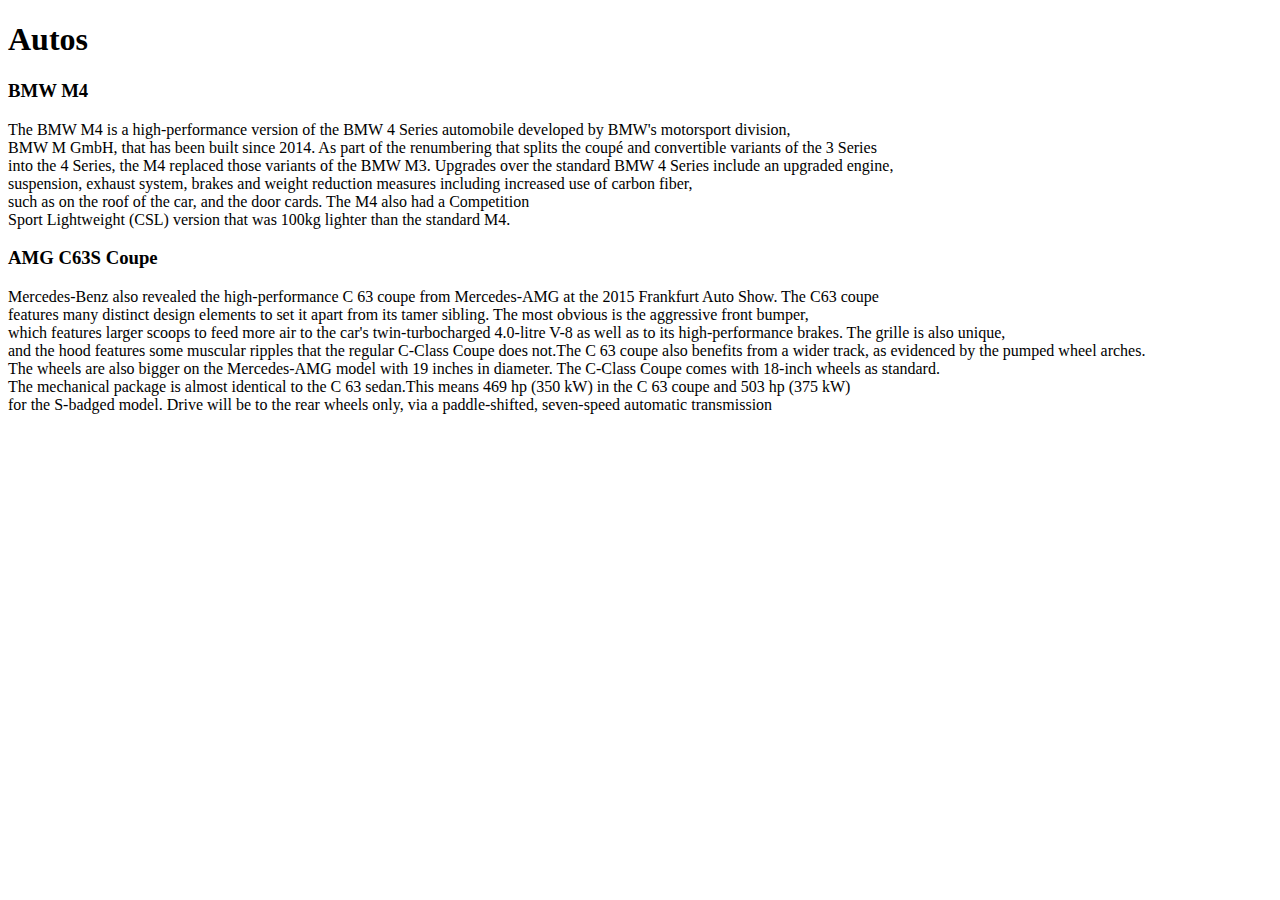
<file: Homework1/index.html>
<!DOCTYPE html>
<html>
    <head>
        <meta charset="UTF-8">
        <title>Saba Matskepladze</title>
    
    </head>

    <body>
        <h1>Autos</h1>

        <h3>BMW M4</h3>
        <p>
            The BMW M4 is a high-performance version of the BMW 4 Series automobile developed by BMW's motorsport division, <br> BMW M GmbH, that has been built since 2014.
            As part of the renumbering that splits the coupé and convertible variants of the 3 Series <br> into the 4 Series, the M4 replaced those variants of the BMW M3. 
            Upgrades over the standard BMW 4 Series include an upgraded engine, <br> suspension, exhaust system, brakes and weight reduction measures including 
            increased use of carbon fiber,<br>  such as on the roof of the car, and the door cards.
            The M4 also had a Competition <br> Sport Lightweight (CSL) version that was 100kg lighter than the standard M4.
        </p>

        <h3>AMG C63S Coupe</h3>
        <p>
            Mercedes-Benz also revealed the high-performance C 63 coupe from Mercedes-AMG at the 2015 Frankfurt Auto Show. The C63 coupe <br> features many distinct design elements to set 
            it apart from its tamer sibling. The most obvious is the aggressive front bumper, <br>which features larger scoops to feed more air to the car's twin-turbocharged 4.0-litre V-8 
            as well as to its high-performance brakes. The grille is also unique, <br>and the hood features some muscular ripples that the regular C-Class Coupe does not.The C 63 coupe also
             benefits from a wider track, as evidenced by the pumped wheel arches. <br> The wheels are also bigger on the Mercedes-AMG model with 19 inches in diameter. The C-Class Coupe comes 
             with 18-inch wheels as standard.<br>The mechanical package is almost identical to the C 63 sedan.This means 469 hp (350 kW) in the C 63 coupe and 503 hp (375 kW) <br> for the S-badged model.
              Drive will be to the rear wheels only, via a paddle-shifted, seven-speed automatic transmission
        </p>

         
    </body>

</html>
</file>
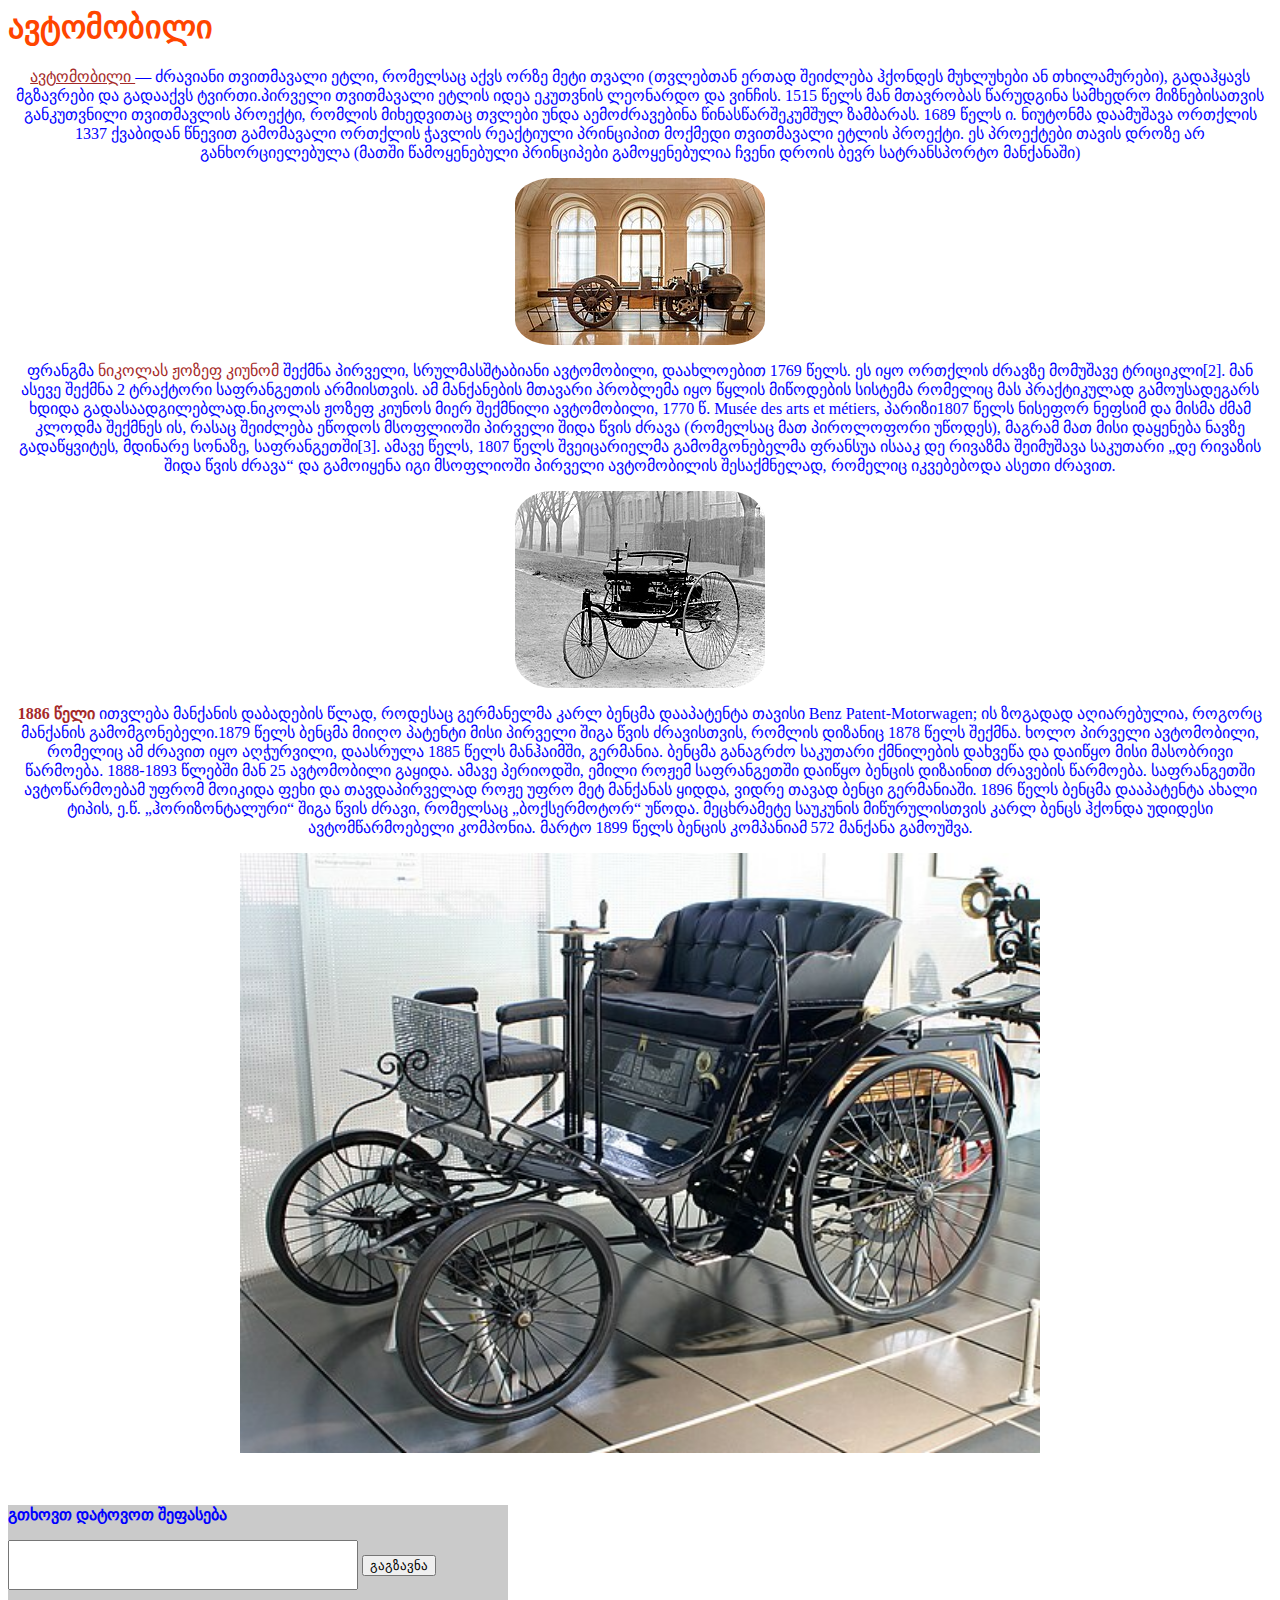
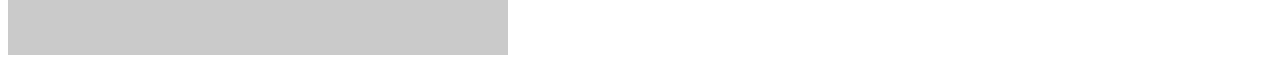
<file: Homework2/index.html>
<html>
    <head>
        <meta charset="UTF-8">
        <link rel="stylesheet" href="./styles/style.css">
        <title>Saba Matskepladze</title>
    </head>

    <body>

        <h1>ავტომობილი</h1>

        <main >
            <p> <a style="color: brown;" href="https://ka.wikipedia.org/wiki/%E1%83%90%E1%83%95%E1%83%A2%E1%83%9D%E1%83%9B%E1%83%9D%E1%83%91%E1%83%98%E1%83%9A%E1%83%98">ავტომობილი </a>— 
                ძრავიანი თვითმავალი ეტლი, რომელსაც აქვს ორზე მეტი თვალი (თვლებთან ერთად შეიძლება ჰქონდეს მუხლუხები ან თხილამურები),
                გადაჰყავს მგზავრები და გადააქვს ტვირთი.პირველი თვითმავალი ეტლის იდეა ეკუთვნის ლეონარდო და ვინჩის. 1515 წელს მან მთავრობას წარუდგინა
                სამხედრო მიზნებისათვის განკუთვნილი თვითმავლის პროექტი, რომლის მიხედვითაც თვლები უნდა აემოძრავებინა წინასწარშეკუმშულ ზამბარას. 1689 წელს 
                ი. ნიუტონმა დაამუშავა ორთქლის 1337 ქვაბიდან წნევით გამომავალი ორთქლის ჭავლის რეაქტიული პრინციპით მოქმედი თვითმავალი ეტლის პროექტი.
                ეს პროექტები თავის დროზე არ განხორციელებულა (მათში წამოყენებული პრინციპები გამოყენებულია ჩვენი დროის ბევრ სატრანსპორტო მანქანაში)
            </p>
            <img class="photo" src="./images/Joseph.jpg">
            <p>
                ფრანგმა <span style="color: brown;" >ნიკოლას ჟოზეფ კიუნომ</span> შექმნა პირველი, სრულმასშტაბიანი ავტომობილი, დაახლოებით 1769 წელს. ეს იყო ორთქლის ძრავზე მომუშავე ტრიციკლი[2].
                მან ასევე შექმნა 2 ტრაქტორი საფრანგეთის არმიისთვის. ამ მანქანების მთავარი პრობლემა იყო წყლის მიწოდების სისტემა რომელიც მას პრაქტიკულად გამოუსადეგარს 
                ხდიდა გადასაადგილებლად.ნიკოლას ჟოზეფ კიუნოს მიერ შექმნილი ავტომობილი, 1770 წ. Musée des arts et métiers, პარიზი1807 წელს ნისეფორ ნეფსიმ და მისმა ძმამ
                კლოდმა შექმნეს ის, რასაც შეიძლება ეწოდოს მსოფლიოში პირველი შიდა წვის ძრავა (რომელსაც მათ პიროლოფორი უწოდეს), მაგრამ მათ მისი დაყენება ნავზე გადაწყვიტეს,
                მდინარე სონაზე, საფრანგეთში[3]. ამავე წელს, 1807 წელს შვეიცარიელმა გამომგონებელმა ფრანსუა ისააკ დე რივაზმა შეიმუშავა საკუთარი „დე რივაზის შიდა წვის ძრავა“ და 
                გამოიყენა იგი მსოფლიოში პირველი ავტომობილის შესაქმნელად, რომელიც იკვებებოდა ასეთი ძრავით.
            </p>
            <img class="photo" src="./images/1885Benz.jpg">
            <p>
                <b style="color: brown;">1886 წელი</b> ითვლება მანქანის დაბადების წლად, როდესაც გერმანელმა კარლ ბენცმა დააპატენტა თავისი Benz Patent-Motorwagen; ის ზოგადად აღიარებულია, როგორც მანქანის
                გამომგონებელი.1879 წელს ბენცმა მიიღო პატენტი მისი პირველი შიგა წვის ძრავისთვის, რომლის დიზანიც 1878 წელს შექმნა. ხოლო პირველი ავტომობილი, რომელიც ამ ძრავით
                იყო აღჭურვილი, დაასრულა 1885 წელს მანჰაიმში, გერმანია. ბენცმა განაგრძო საკუთარი ქმნილების დახვეწა და დაიწყო მისი მასობრივი წარმოება. 1888-1893 წლებში მან 25 
                ავტომობილი გაყიდა. ამავე პერიოდში, ემილი როჟემ საფრანგეთში დაიწყო ბენცის დიზაინით ძრავების წარმოება. საფრანგეთში ავტოწარმოებამ უფრომ მოიკიდა ფეხი და 
                თავდაპირველად როჟე უფრო მეტ მანქანას ყიდდა, ვიდრე თავად ბენცი გერმანიაში. 1896 წელს ბენცმა დააპატენტა ახალი ტიპის, ე.წ. „ჰორიზონტალური“ შიგა წვის ძრავი, 
                რომელსაც „ბოქსერმოტორ“ უწოდა. მეცხრამეტე საუკუნის მიწურულისთვის კარლ ბენცს ჰქონდა უდიდესი ავტომწარმოებელი კომპონია. მარტო 1899 წელს ბენცის კომპანიამ 572 
                მანქანა გამოუშვა.
            </p>

            <img  class="Benz" src="./images/Benz-velo.jpg">
        </main>
        
        <br>
        <br>
        
        <section class="rate">
            <p> <b>გთხოვთ დატოვოთ შეფასება </b></p>
            <input class="text" type="text" name="text"/>
            <input type="button" name="button" value="გაგზავნა" />
        </section> 
    </body>


</html>
</file>
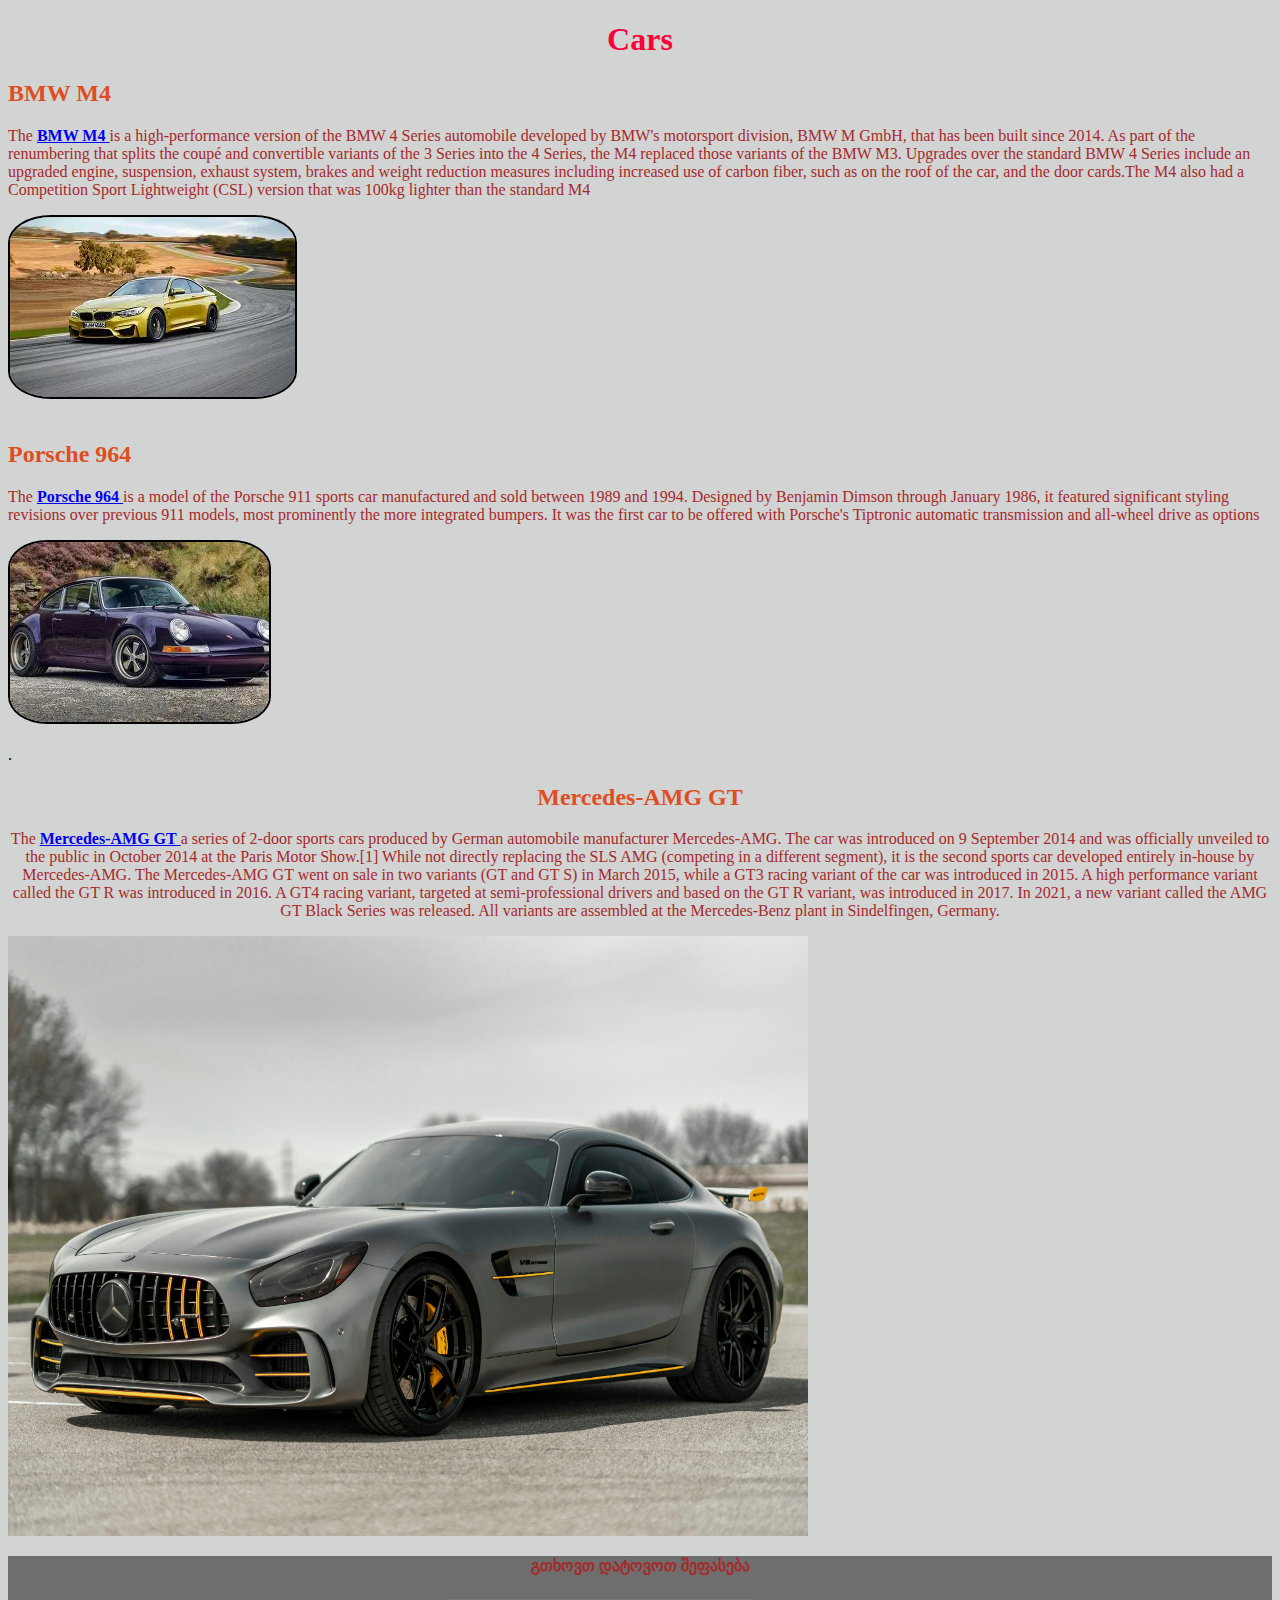
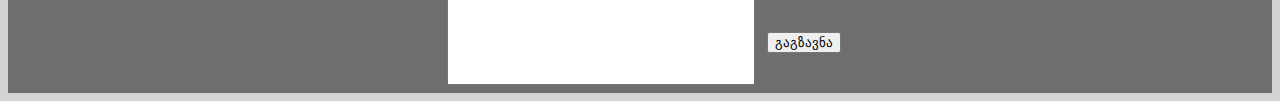
<file: Homework3/index.html>
<!DOCTYPE html>
<html lang="en">
    <head>
        <meta charset="UTF-8">
        <meta name="viewport" content="width=device-width, initial-scale=1.0">
        <title>Cars</title>
        <link rel="stylesheet" href="./styles/style.css">
  
    </head>

    <body>
        <main>
            <h1>Cars</h1>
            <section>
                <h2>BMW M4</h2>
                <p>The <a href="https://shorturl.at/EMDp2"> <b>BMW M4</b> </a> is a high-performance version of the BMW 4 Series automobile developed by BMW's motorsport division, BMW M GmbH, that has been built since 2014.
                As part of the renumbering that splits the coupé and convertible variants of the 3 Series into the 4 Series, the M4 replaced those variants of the BMW M3.
                Upgrades over the standard BMW 4 Series include an upgraded engine, suspension, exhaust system, brakes and weight reduction measures including increased use of carbon
                fiber, such as on the roof of the car, and the door cards.The M4 also had a Competition Sport Lightweight (CSL) version that was 100kg lighter than the standard M4
                </p>
                <img class="car12" src="./images/bmwm4.webp">
            </section>  
            <br>
            <section>
                <h2>Porsche 964</h2>
                <p>The <a href="https://shorturl.at/HrdXr"> <b>Porsche 964</b> </a> is a model of the Porsche 911 sports car manufactured and sold between 1989 and 1994. Designed by Benjamin Dimson through January 1986, 
                it featured significant styling revisions over previous 911 models, most prominently the more integrated bumpers. It was the first car to be offered with Porsche's 
                Tiptronic automatic transmission and all-wheel drive as options
                </p>
                <img class="car12" src="./images/porsche964.webp">
            </section>
            <br>.
            <section class="gt">
                <h2>Mercedes-AMG GT</h2>
                <p> The <a href="https://shorturl.at/45wb0"> <b>Mercedes-AMG GT</b> </a> a series of 2-door sports cars produced by German automobile manufacturer Mercedes-AMG. The car was introduced on 9 September 2014 and 
                was officially unveiled to the public in October 2014 at the Paris Motor Show.[1] While not directly replacing the SLS AMG (competing in a different segment), 
                it is the second sports car developed entirely in-house by Mercedes-AMG. The Mercedes-AMG GT went on sale in two variants (GT and GT S) in March 2015, while a 
                GT3 racing variant of the car was introduced in 2015. A high performance variant called the GT R was introduced in 2016. A GT4 racing variant, targeted at semi-professional 
                drivers and based on the GT R variant, was introduced in 2017. In 2021, a new variant called the AMG GT Black Series was released. All variants are assembled at the 
                Mercedes-Benz plant in Sindelfingen, Germany.
                </p>

            </section>
            <img class="amg" src="./images/amggt.jfif" alt="Mercedes-AMG GT">
    
        </main>
        <footer>
            <section class="rate">
                <p> <b>გთხოვთ დატოვოთ შეფასება </b></p>
                <input class="text" type="text" name="text"/>
                <input type="button" name="button" value="გაგზავნა" />
            </section> 
        </footer>

    </body>


</html>
</file>
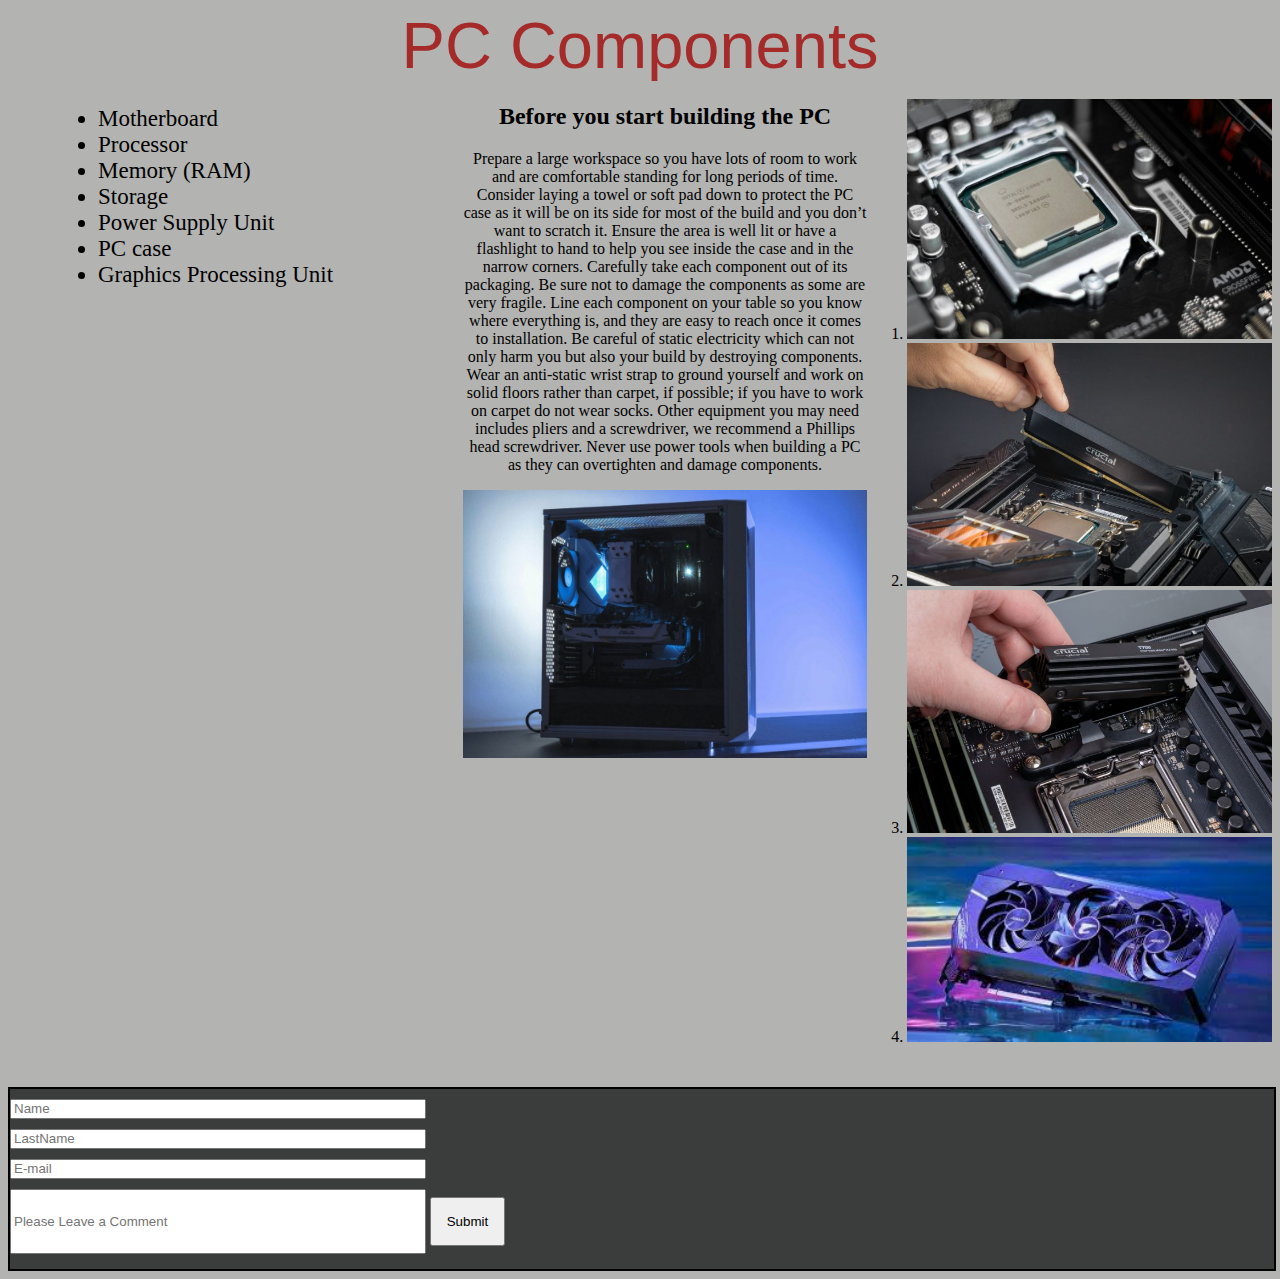
<file: Homework4/index.html>
<html>
    <head>
        <meta charset="UTF-8">
        <link rel="stylesheet" href="./styles/style.css">
        <title>PC</title>
        <link rel="preconnect" href="https://fonts.googleapis.com">
        <link rel="preconnect" href="https://fonts.gstatic.com" crossorigin>
        <link href="https://fonts.googleapis.com/css2?family=Bebas+Neue&display=swap" rel="stylesheet">
    </head>

    <body>
        <header>
           <a class="header" href="index.html"> PC Components </a>
        </header>
        <main>
            <div class="main">
                <div class="div1">
                    <ul>
                        <li><a href="https://shorturl.at/QuCw1">Motherboard</a></li>
                        <li><a href="https://shorturl.at/jhP6e">Processor</a></li>
                        <li><a href="https://shorturl.at/2Da3u">Memory (RAM)</a></li>
                        <li><a href="https://shorturl.at/rEIUL">Storage</a> </li>
                        <li><a href="https://tinyurl.com/5fcpjd28">Power Supply Unit</a></li>
                        <li><a href="#">PC case</a></li>
                        <li><a href="https://tinyurl.com/2j33tdh3">Graphics Processing Unit</a></li>
                        
                    </ul>
                </div>
                <div class="div2">
                    <h2>Before you start building the PC</h2>
                    <p>
                        Prepare a large workspace so you have lots of room to work and are comfortable standing for long periods of time. 
                        Consider laying a towel or soft pad down to protect the PC case as it will be on its side for most of the build and you don’t 
                        want to scratch it. Ensure the area is well lit or have a flashlight to hand to help you see inside the case and in the narrow corners. 
                        Carefully take each component out of its packaging. Be sure not to damage the components as some are very fragile. Line each component on your 
                        table so you know where everything is, and they are easy to reach once it comes to installation. Be careful of static electricity which can not 
                        only harm you but also your build by destroying components. Wear an anti-static wrist strap to ground yourself and work on solid floors rather than
                        carpet, if possible; if you have to work on carpet do not wear socks.  Other equipment you may need includes pliers and a screwdriver, we recommend 
                        a Phillips head screwdriver. Never use power tools when building a PC as they can overtighten and damage components. 
                    </p>
                    <img src="./images/pc.jpg" alt="" width="100%">

                </div>

                <div class="div3">
                    <ol>
                        <li><img src="./images/motherboard.jpg" alt="motherboard" width="100%"></li>
                        <li><img src="./images/ram.jpg" alt="ram" width="100%"></li>
                        <li><img src="./images/storage.jpg" alt="storage" width="100%"></li>
                        <li><img src="./images/gpu.jfif" alt="gpu" width="100%"></li>
                        
                    </ol>
                </div>
            </div>
            <div class="box">
                <div>
                    <input class="size" type="text" placeholder="Name">
                    <input class="size" type="text" placeholder="LastName">
                    <input class="size" type="text" placeholder="E-mail">
                    <input class="comment" type="text" placeholder="Please Leave a Comment" >
                    <input class="submit" type="submit" value="Submit">
                </div>
                <div>
                    <iframe src="https://www.google.com/maps/embed?pb=!1m18!1m12!1m3!1d6330.073035783798!2d44.73628323466925!3d41.724225535624434!2m3!1f0!2f0!3f0!3m2!1i1024!2i768!4f13.1!3m3!1m2!1s0x40447311c5a4fd2d%3A0xb51a5da2ec2d9d2a!2z4YOh4YOY4YOX4YOYIOGDm-GDneGDmuGDmA!5e0!3m2!1ska!2sge!4v1766073385316!5m2!1ska!2sge" 
                        width="300px" height="100%" style="border:0;" allowfullscreen="" loading="lazy" referrerpolicy="no-referrer-when-downgrade"></iframe>
                </div>
            </div>
            
            

        </main>
        
        
    </body>


</html>
</file>
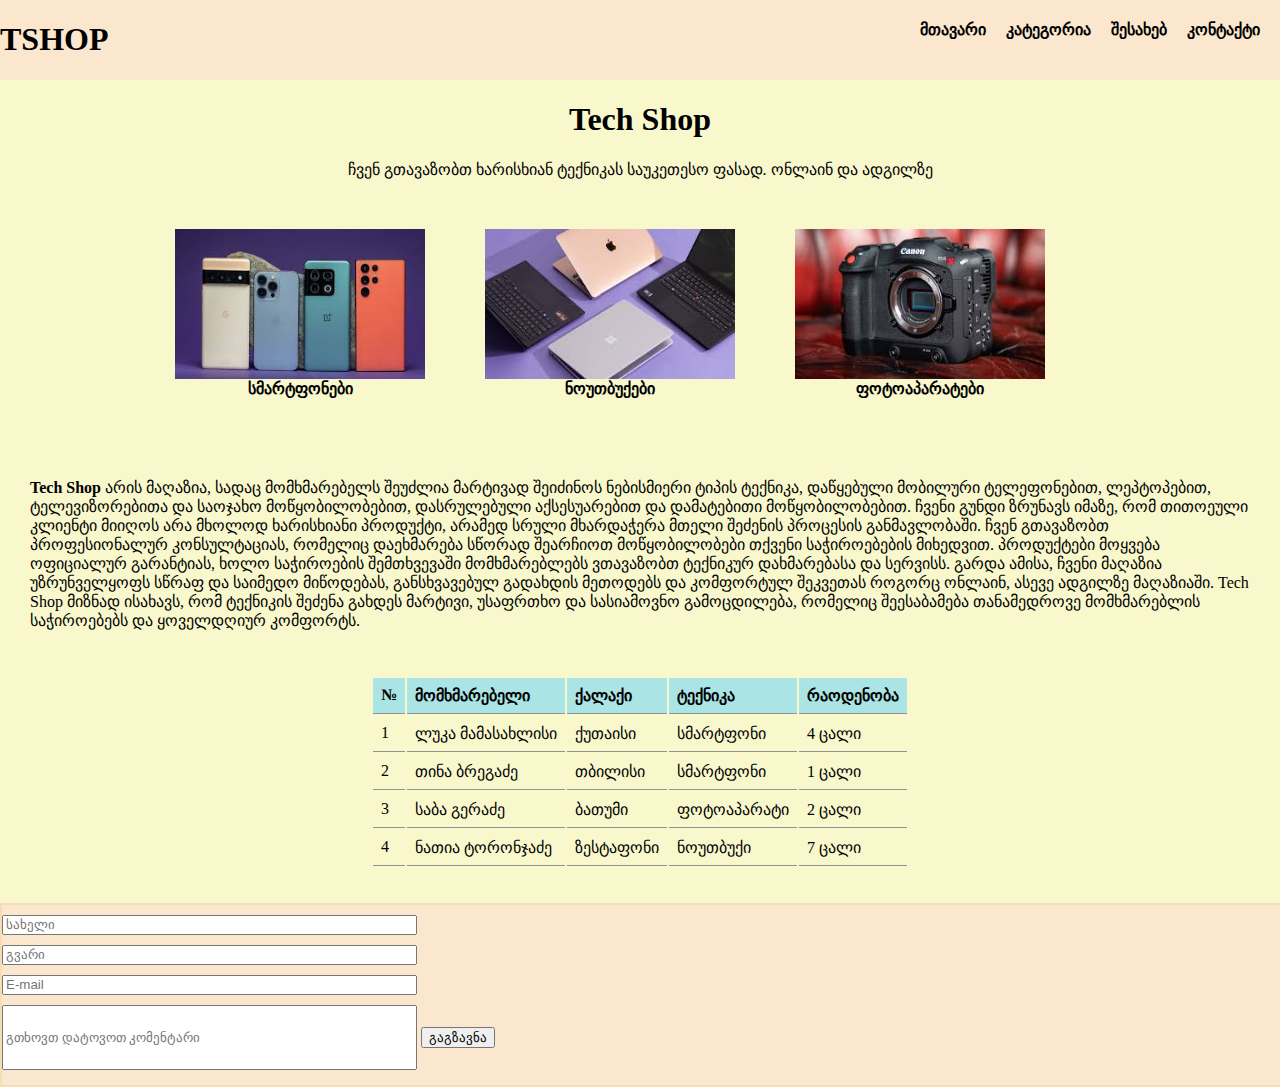
<file: Homework6/index.html>
<html>
    <head>
        <meta charset="UTF-8">
        <link rel="stylesheet" href="./styles/style.css">
        <title>Tech Shop</title>        
    </head>

    <body>
        <header>
            <div>
                <h1>TSHOP</h1>
            </div>
            <nav>
                <ul>
                    <li><a href="./index.html">მთავარი</a></li>
                    <li><a href="#">კატეგორია</a> </li>
                    <li><a href="#">შესახებ</a></li>
                    <li><a href="#">კონტაქტი</a></li>
                </ul>
            </nav>
        </header>

        <main>
            <div class="title">
                <h1>Tech Shop</h1>
                <p>ჩვენ გთავაზობთ ხარისხიან ტექნიკას საუკეთესო ფასად. ონლაინ და ადგილზე</p>
            </div>
            <div class="products">
                <div>
                    <img src="./images/phones.jfif" alt="">
                    <br>
                    <a href="#"><b>სმარტფონები</b></a>
                </div>
                <div>
                    <img src="./images/laptops.jfif" alt="">
                    <br>
                    <a href="#"> <b>ნოუთბუქები</b></a>
                </div>
                <div>
                    <img src="./images/camera.jfif" alt="">
                    <br>
                    <a href="#"><b>ფოტოაპარატები<b></a>
                </div>
            </div>
            <p class="text">
                 <b>Tech Shop</b> არის მაღაზია, სადაც მომხმარებელს შეუძლია მარტივად შეიძინოს ნებისმიერი ტიპის ტექნიკა, დაწყებული მობილური ტელეფონებით, ლეპტოპებით, 
                ტელევიზორებითა და საოჯახო მოწყობილობებით, დასრულებული აქსესუარებით და დამატებითი მოწყობილობებით. ჩვენი გუნდი ზრუნავს იმაზე, რომ თითოეული 
                კლიენტი მიიღოს არა მხოლოდ ხარისხიანი პროდუქტი, არამედ სრული მხარდაჭერა მთელი შეძენის პროცესის განმავლობაში. ჩვენ გთავაზობთ პროფესიონალურ 
                კონსულტაციას, რომელიც დაეხმარება სწორად შეარჩიოთ მოწყობილობები თქვენი საჭიროებების მიხედვით. პროდუქტები მოყვება ოფიციალურ გარანტიას, ხოლო 
                საჭიროების შემთხვევაში მომხმარებლებს ვთავაზობთ ტექნიკურ დახმარებასა და სერვისს. გარდა ამისა, ჩვენი მაღაზია უზრუნველყოფს სწრაფ და საიმედო მიწოდებას, 
                განსხვავებულ გადახდის მეთოდებს და კომფორტულ შეკვეთას როგორც ონლაინ, ასევე ადგილზე მაღაზიაში. Tech Shop მიზნად ისახავს, რომ ტექნიკის შეძენა გახდეს 
                მარტივი, უსაფრთხო და სასიამოვნო გამოცდილება, რომელიც შეესაბამება თანამედროვე მომხმარებლის საჭიროებებს და ყოველდღიურ კომფორტს.
            </p>
            
            <table>
                <tr>
                    <th>№</th>
                    <th>მომხმარებელი</th>
                    <th>ქალაქი</th>
                    <th>ტექნიკა</th>
                    <th>რაოდენობა</th>
                </tr>
                <tr>
                    <td>1</td>
                    <td>ლუკა მამასახლისი</td>
                    <td>ქუთაისი</td>
                    <td>სმარტფონი</td>
                    <td>4 ცალი</td>
                </tr>
                <tr>
                    <td>2</td>
                    <td>თინა ბრეგაძე</td>
                    <td>თბილისი</td>
                    <td>სმარტფონი</td>
                    <td>1 ცალი</td>
                </tr>
                <tr>
                    <td>3</td>
                    <td>საბა გერაძე</td>
                    <td>ბათუმი</td>
                    <td>ფოტოაპარატი</td>
                    <td>2 ცალი</td>
                </tr>
                <tr>
                    <td>4</td>
                    <td>ნათია ტორონჯაძე</td>
                    <td>ზესტაფონი</td>
                    <td>ნოუთბუქი</td>
                    <td>7 ცალი</td>
                </tr>
            </table>
            
        </main>
        <footer>
            <div>
                <input class="size" type="text" placeholder="სახელი">
                <input class="size" type="text" placeholder="გვარი">
                <input class="size" type="text" placeholder="E-mail">
                <input class="comment" type="text" placeholder="გთხოვთ დატოვოთ კომენტარი" >
                <button>გაგზავნა</button>
            </div>
        </footer>
    </body>
</html>
</file>
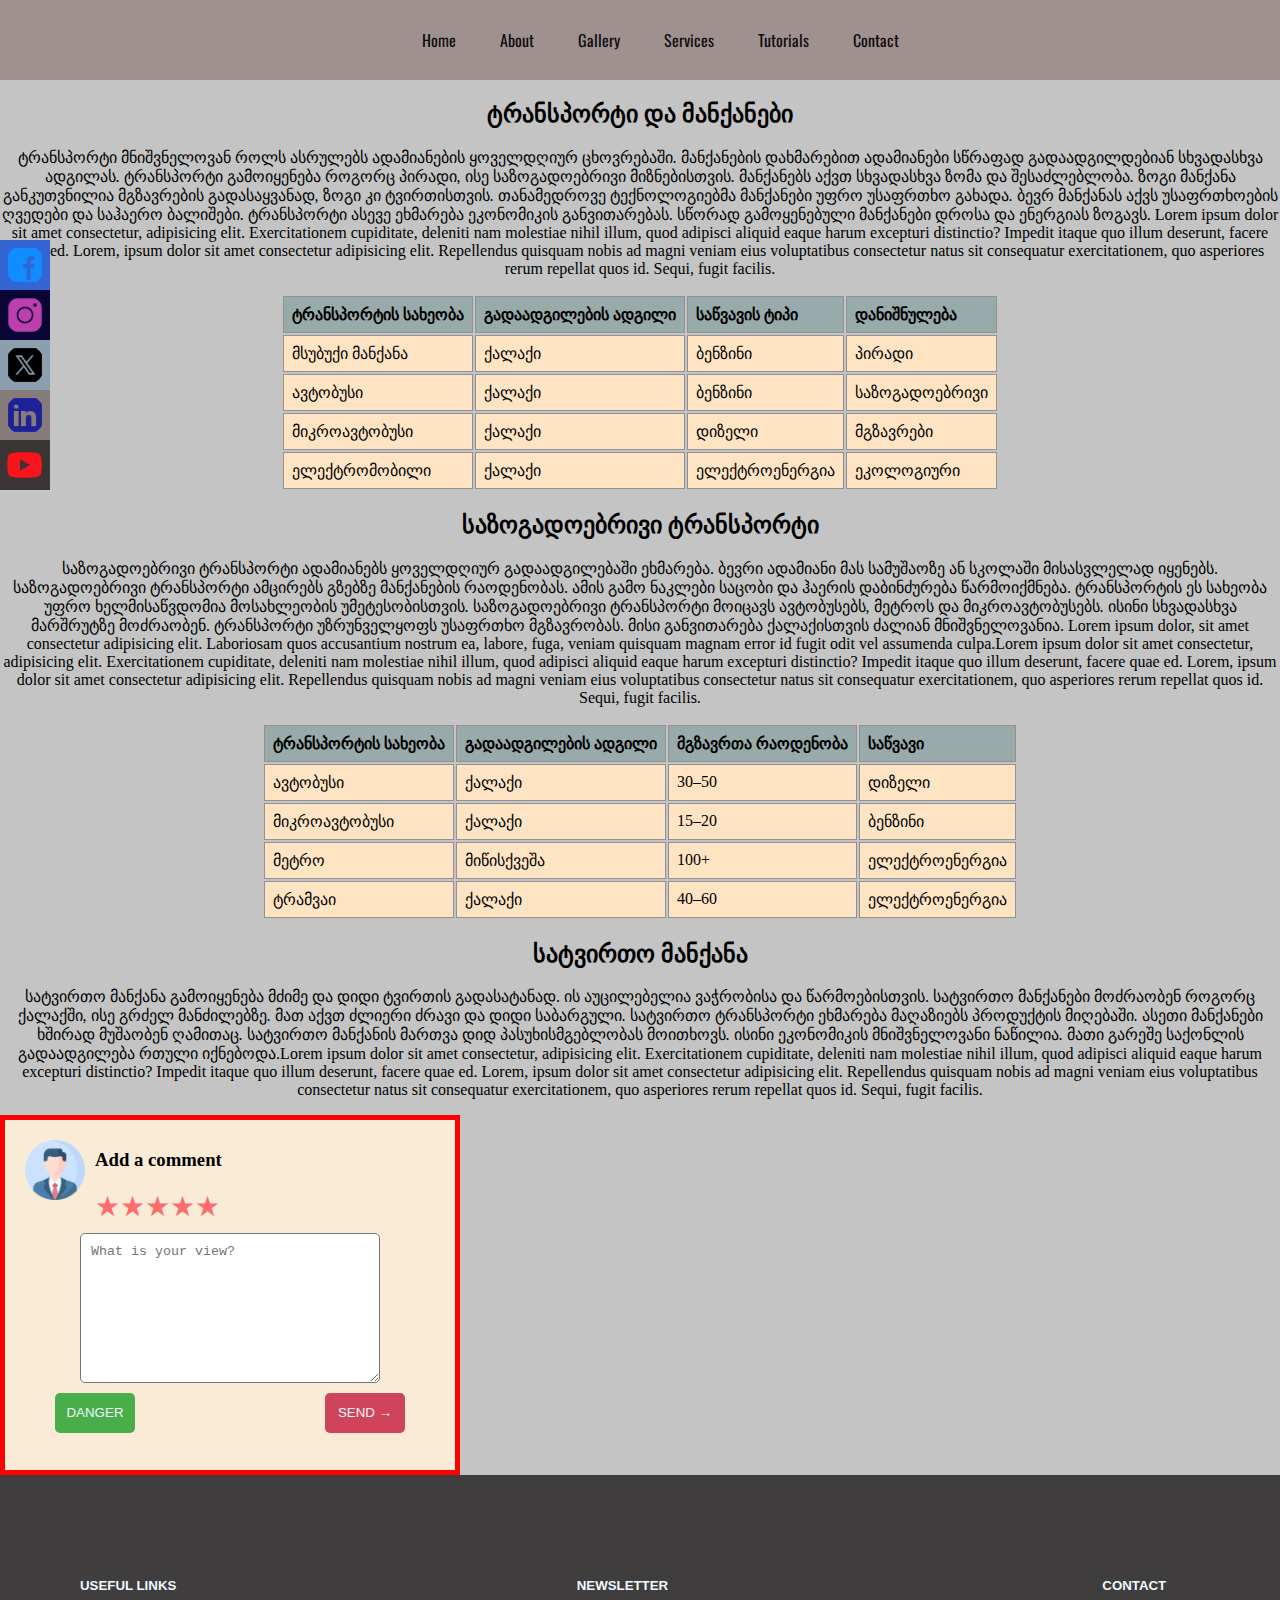
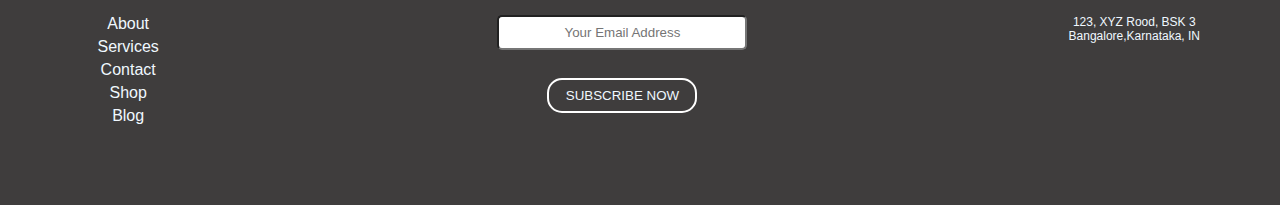
<file: Homework7/index.html>
<html>
    <head>
        <meta charset="UTF-8">
        <link rel="stylesheet" href="./styles/style.css">
        <title>SM</title>
    </head>

    <body>
        <header>
            <nav>
                <ul>
                    <a  href="index.html">Home</a>
                    <a href="#">About</a>
                    <a href="#">Gallery</a>
                    <a href="#">Services</a>
                    <a href="#">Tutorials</a>
                    <a href="#">Contact</a>
                </ul>
            </nav>
        </header>

        <main> 
            <div>
                <h2>ტრანსპორტი და მანქანები</h2>
                <p>
                    ტრანსპორტი მნიშვნელოვან როლს ასრულებს ადამიანების ყოველდღიურ ცხოვრებაში. მანქანების დახმარებით ადამიანები სწრაფად გადაადგილდებიან სხვადასხვა ადგილას. 
                    ტრანსპორტი გამოიყენება როგორც პირადი, ისე საზოგადოებრივი მიზნებისთვის. მანქანებს აქვთ სხვადასხვა ზომა და შესაძლებლობა. ზოგი მანქანა განკუთვნილია მგზავრების 
                    გადასაყვანად, ზოგი კი ტვირთისთვის. თანამედროვე ტექნოლოგიებმა მანქანები უფრო უსაფრთხო გახადა. ბევრ მანქანას აქვს უსაფრთხოების ღვედები და საჰაერო ბალიშები. 
                    ტრანსპორტი ასევე ეხმარება ეკონომიკის განვითარებას. სწორად გამოყენებული მანქანები დროსა და ენერგიას ზოგავს. Lorem ipsum dolor sit amet consectetur, adipisicing elit. 
                    Exercitationem cupiditate, deleniti nam molestiae nihil illum, quod adipisci aliquid eaque harum excepturi distinctio? Impedit itaque quo illum deserunt, 
                    facere quae ed. Lorem, ipsum dolor sit amet consectetur adipisicing elit. Repellendus quisquam nobis ad magni veniam eius voluptatibus consectetur natus 
                    sit consequatur exercitationem, quo asperiores rerum repellat quos id. Sequi, fugit facilis.
                </p>
                <table>
                    <tr>
                        <th>ტრანსპორტის სახეობა</th>
                        <th>გადაადგილების ადგილი</th>
                        <th>საწვავის ტიპი</th>
                        <th>დანიშნულება</th>
                    </tr>
                    <tr>
                        <td>მსუბუქი მანქანა</td>
                        <td>ქალაქი</td>
                        <td>ბენზინი</td>
                        <td>პირადი</td>
                    </tr>
                    <tr>
                        <td>ავტობუსი</td>
                        <td>ქალაქი</td>
                        <td>ბენზინი</td>
                        <td>საზოგადოებრივი</td>
                    </tr>
                    <tr>
                        <td>მიკროავტობუსი</td>
                        <td>ქალაქი</td>
                        <td>დიზელი</td>
                        <td>მგზავრები</td>
                    </tr>
                    <tr>
                        <td>ელექტრომობილი</td>
                        <td>ქალაქი</td>
                        <td>ელექტროენერგია</td>
                        <td>ეკოლოგიური</td>
                    </tr>
                <table></table>
            </div>
            <div>
                <h2>საზოგადოებრივი ტრანსპორტი</h2>
                <p>საზოგადოებრივი ტრანსპორტი ადამიანებს ყოველდღიურ გადაადგილებაში ეხმარება. ბევრი ადამიანი მას სამუშაოზე ან სკოლაში მისასვლელად იყენებს. 
                    საზოგადოებრივი ტრანსპორტი ამცირებს გზებზე მანქანების რაოდენობას. ამის გამო ნაკლები საცობი და ჰაერის დაბინძურება წარმოიქმნება. ტრანსპორტის 
                    ეს სახეობა უფრო ხელმისაწვდომია მოსახლეობის უმეტესობისთვის. საზოგადოებრივი ტრანსპორტი მოიცავს ავტობუსებს, მეტროს და მიკროავტობუსებს. 
                    ისინი სხვადასხვა მარშრუტზე მოძრაობენ. ტრანსპორტი უზრუნველყოფს უსაფრთხო მგზავრობას. მისი განვითარება ქალაქისთვის ძალიან მნიშვნელოვანია. 
                    Lorem ipsum dolor, sit amet consectetur adipisicing elit. Laboriosam quos accusantium nostrum ea, labore, fuga, veniam quisquam magnam error id 
                    fugit odit vel assumenda culpa.Lorem ipsum dolor sit amet consectetur, adipisicing elit. 
                    Exercitationem cupiditate, deleniti nam molestiae nihil illum, quod adipisci aliquid eaque harum excepturi distinctio? Impedit itaque quo illum deserunt, 
                    facere quae ed. Lorem, ipsum dolor sit amet consectetur adipisicing elit. Repellendus quisquam nobis ad magni veniam eius voluptatibus consectetur natus 
                    sit consequatur exercitationem, quo asperiores rerum repellat quos id. Sequi, fugit facilis. 
                </p>
                <table>
                    <tr>
                        <th>ტრანსპორტის სახეობა</th>
                        <th>გადაადგილების ადგილი</th>
                        <th>მგზავრთა რაოდენობა</th>
                        <th>საწვავი</th>
                    </tr>
                    <tr>
                        <td>ავტობუსი</td>
                        <td>ქალაქი</td>
                        <td>30–50</td>
                        <td>დიზელი</td>
                    </tr>
                    <tr>
                        <td>მიკროავტობუსი</td>
                        <td>ქალაქი</td>
                        <td>15–20</td>
                        <td>ბენზინი</td>
                    </tr>
                    <tr>
                        <td>მეტრო</td>
                        <td>მიწისქვეშა</td>
                        <td>100+</td>
                        <td>ელექტროენერგია</td>
                    </tr>
                    <tr>
                        <td>ტრამვაი</td>
                        <td>ქალაქი</td>
                        <td>40–60</td>
                        <td>ელექტროენერგია</td>
                    </tr>
                </table>
            </div>
            <div>
                <h2>სატვირთო მანქანა</h2>
                <p>სატვირთო მანქანა გამოიყენება მძიმე და დიდი ტვირთის გადასატანად. ის აუცილებელია ვაჭრობისა და წარმოებისთვის. სატვირთო მანქანები მოძრაობენ როგორც ქალაქში, 
                    ისე გრძელ მანძილებზე. მათ აქვთ ძლიერი ძრავი და დიდი საბარგული. სატვირთო ტრანსპორტი ეხმარება მაღაზიებს პროდუქტის მიღებაში. ასეთი მანქანები ხშირად 
                    მუშაობენ ღამითაც. სატვირთო მანქანის მართვა დიდ პასუხისმგებლობას მოითხოვს. ისინი ეკონომიკის მნიშვნელოვანი ნაწილია. მათი გარეშე საქონლის გადაადგილება 
                    რთული იქნებოდა.Lorem ipsum dolor sit amet consectetur, adipisicing elit. 
                    Exercitationem cupiditate, deleniti nam molestiae nihil illum, quod adipisci aliquid eaque harum excepturi distinctio? Impedit itaque quo illum deserunt, 
                    facere quae ed. Lorem, ipsum dolor sit amet consectetur adipisicing elit. Repellendus quisquam nobis ad magni veniam eius voluptatibus consectetur natus 
                    sit consequatur exercitationem, quo asperiores rerum repellat quos id. Sequi, fugit facilis.
                </p>
            </div>

            <div class="sidenav">
                <a href="#" id="facebook">Facebook
                    <img src="./images/facebook.png" alt="">
                </a>
                <a href="#" id="instagram">Instagram
                    <img src="./images/instagram.png" alt="">
                </a>
                <a href="#" id="twitter" >Twitter
                    <img src="./images/twitter.png" alt="">
                </a>
                <a href="#" id="linkedin">Linkedin
                    <img src="./images/linkedin.png" alt="">
                </a>
                <a href="#"  id="youtube">Youtube
                    <img src="./images/youtube.png" alt="">
                </a>
            </div>
            <div class="container">
                <div class="user">
                    <div class="user">
                        <img  width="60px"; height="60px"; src="./images/profile.png" alt="">
                    </div>
                    <div>
                        <h3>Add a comment</h3>
                        <div class="rating" id="rating">
                            <span data-value="1">★</span>
                            <span data-value="2">★</span>
                            <span data-value="3">★</span>
                            <span data-value="4">★</span>
                            <span data-value="5">★</span>
                        </div>
                    </div>
                </div>
                <div>
                    <textarea class="textarea" placeholder="What is your view?"></textarea>
                </div>

                <div class="btn-size">
                    <button class="button btn1">DANGER</button>
                    <button class="button btn2">SEND → </button>
                </div>

            </div>

        </main>

        <footer>
            <div class="links">
                <h5>USEFUL LINKS</h5>
                <a href="#"> About</a>
                <a href="#"> Services</a>
                <a href="#"> Contact</a>
                <a href="#"> Shop</a>
                <a href="#"> Blog</a>
            </div>
            <div class="news">
                <h5>NEWSLETTER</h5>
                <input class="comment" type="text" placeholder="Your Email Address" >
                <br>
                <button class="subscribe">SUBSCRIBE NOW</button>
            </div>
            <div class="contact">
                <h5>CONTACT</h5>
                <a href="">123, XYZ Rood, BSK 3 <br>Bangalore,Karnataka, IN  </a>
            </div>
        </footer>


    </body>
</html>
</file>
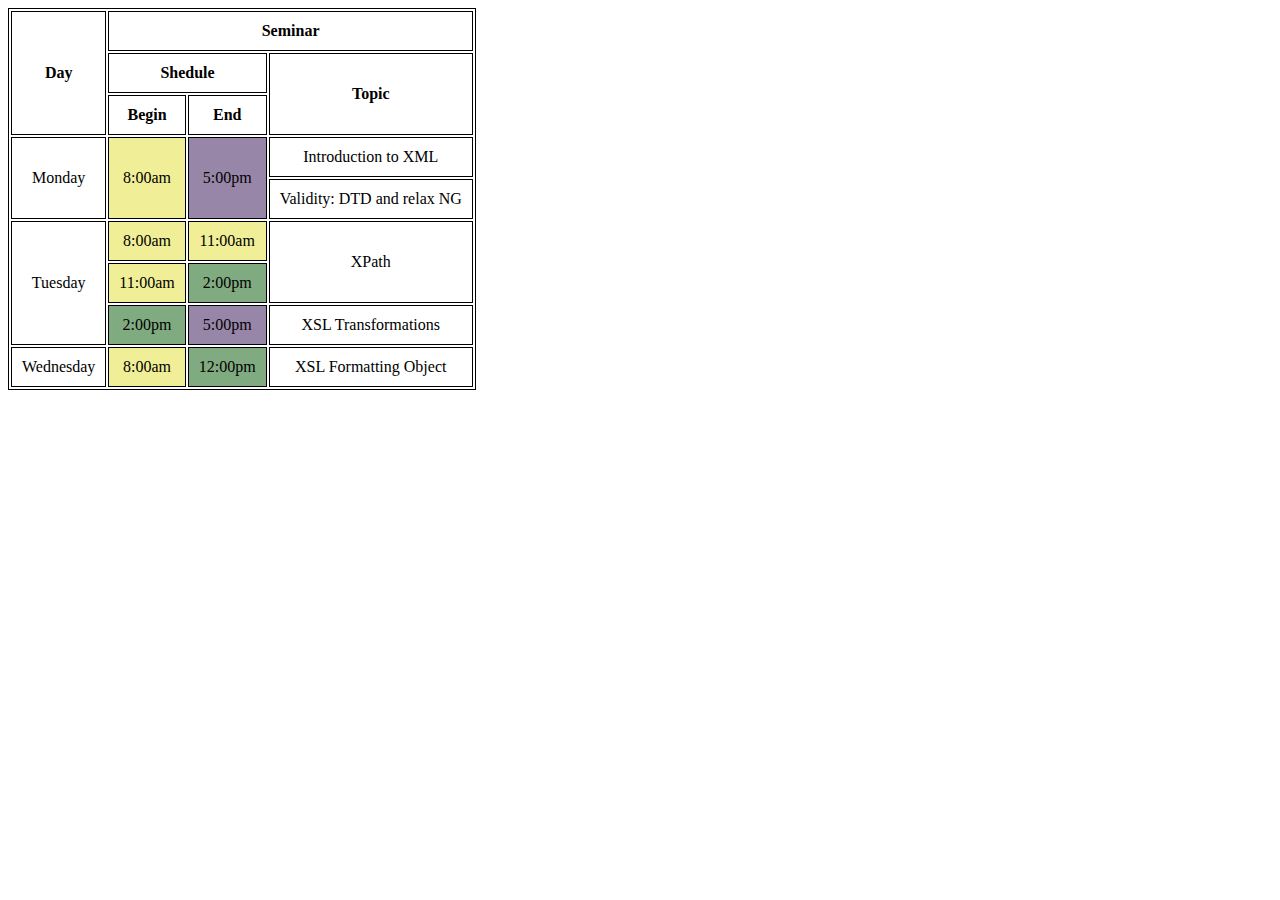
<file: Homework3/seminar.html>
<html>
    <head>
        <style>
            table {
                border: 1px black solid;
                text-align: center;
            }
            th, td {
                border: 1px solid black;
                padding: 10px;
            }
            #yellow {
                background-color: rgb(240, 238, 150);
            }
            #purple{
                background-color: rgb(152, 134, 168);
            }
            #green{
                background-color: rgb(128, 170, 128);
            }
        </style>

    </head>

    <body>
        <table>
            <tr>
                <th rowspan="3">Day</th>
                <th colspan="3">Seminar</th>
            </tr>
            <tr>
                
                
                <th colspan="2">Shedule</th>
                <th rowspan="2">Topic</th>
            </tr>
            <tr>
                
                <th>Begin</th>
                <th>End</th>
                
            </tr>
            <tr>
                <td rowspan="2">Monday</td>
                <td id="yellow" rowspan="2">8:00am</td>
                <td id="purple" rowspan="2">5:00pm</td>
                <td>Introduction to XML</td>

            </tr>
            <tr>
                
                <td>Validity: DTD and relax NG</td>
            </tr>
            <tr>
                <td rowspan="3">Tuesday</td>
                <td id="yellow">8:00am</td>
                <td id="yellow">11:00am</td>
                <td rowspan="2">XPath</td>
            </tr>
            <tr>
                
                <td id="yellow">11:00am</td>
                <td id="green">2:00pm</td>
                
            </tr>
            <tr>
                
                <td id="green">2:00pm</td>
                <td id="purple">5:00pm</td>
                <td rowspan="">XSL Transformations</td>
            </tr>
            
            <tr>
                <td>Wednesday</td>
                <td id="yellow">8:00am</td>
                <td id="green">12:00pm</td>
                <td>XSL Formatting Object</td>
            </tr>







        </table>    
    
    </body>
</html>
</file>
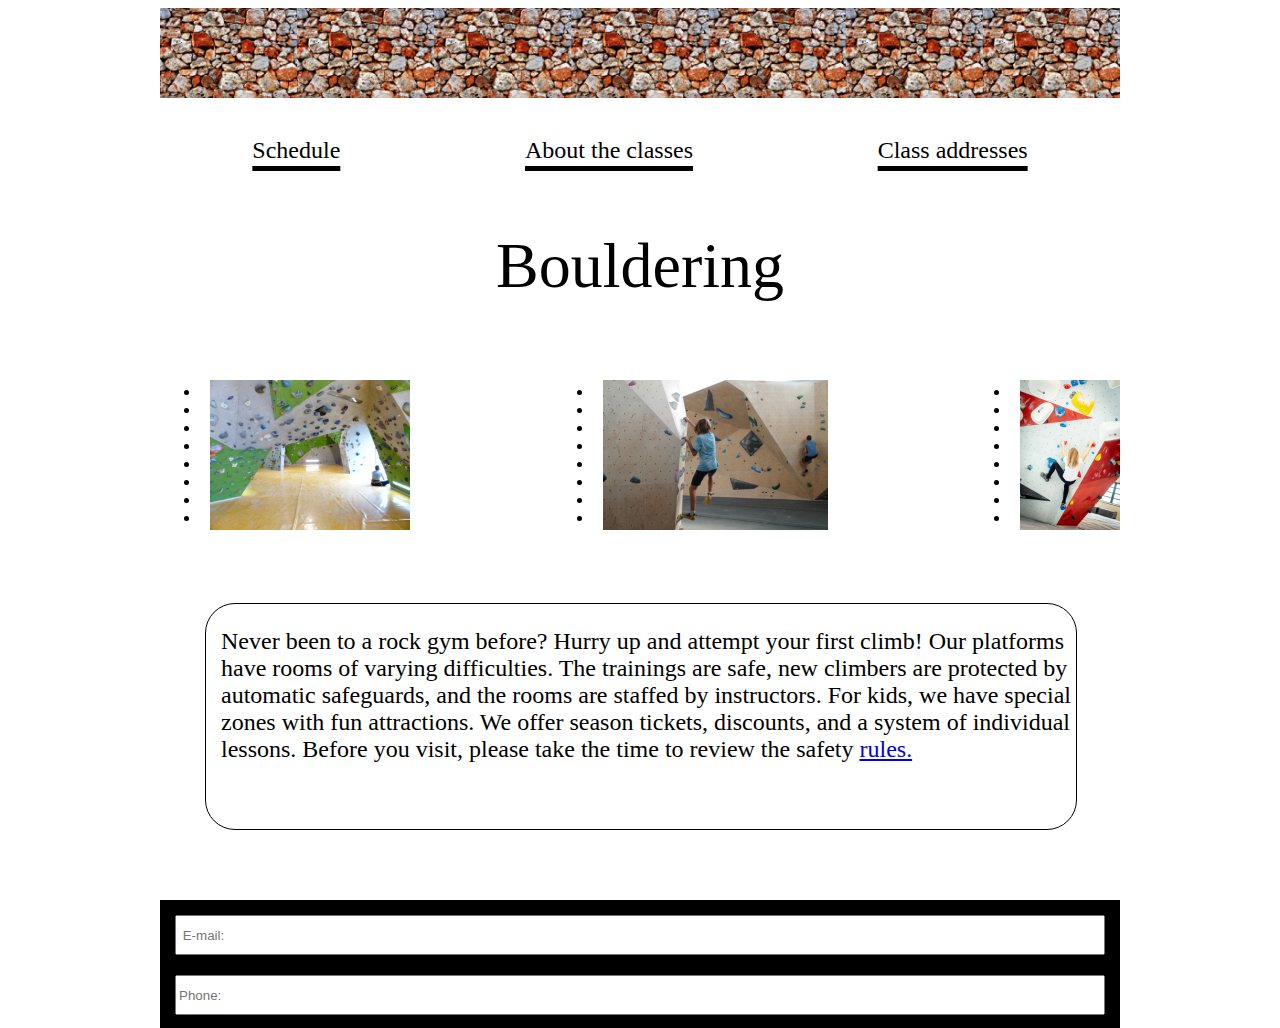
<file: Homework4/figma.html>
<html>
    <head>
        <link rel="stylesheet" href="./styles/figma.css">
    </head>
    <body>
       <div class="figmaSize">
            <header>
                <img src="./images/header.png" alt="">

                <nav>
                    <a  href="#">Schedule</a>
                    <a  href="#">About the classes</a>
                    <a  href="#">Class addresses</a>
                </nav>
            </header>

            <main>
                <p class="Bouldering">Bouldering</p>
                
                <section class="section1">
                    <div class="div1">
                        <ul class="">
                            <li></li>
                            <li></li>
                            <li></li>
                            <li></li>
                            <li></li>
                            <li></li>
                            <li></li>
                            <li></li>
                        </ul>
                        <img class="img1" src="./images/image1.png" alt="">
                    </div>
                    <div class="div1" >
                        <ul class=""> 
                            <li></li>
                            <li></li>
                            <li></li>
                            <li></li>
                            <li></li>
                            <li></li>
                            <li></li>
                            <li></li>
                        </ul>
                        <img class="img2" src="./images/image2.png" alt="">
                    </div>
                    <div class="div1">
                        <ul class="">
                            <li></li>
                            <li></li>
                            <li></li>
                            <li></li>
                            <li></li>
                            <li></li>
                            <li></li>
                            <li></li>
                        </ul>
                        <img class="img3" src="./images/image3.png" alt="">
                    </div>
                </section>

                
                <div class="box">
                    <p class="inthebox">
                        Never been to a rock gym before? Hurry up and attempt your first climb! Our platforms have rooms of varying difficulties. The trainings are safe, 
                        new climbers are protected by automatic safeguards, and the rooms are staffed by instructors. For kids, we have special zones with fun attractions. 
                        We offer season tickets, discounts, and a system of individual lessons. Before you visit, please take the time to review the safety <a href="#"> rules. </a>
                    </p>
                </div>
            </main>

            <footer>
                <div class="footerbox">
                    <label for="">
                        <input class="email" type="text" placeholder=" E-mail:">
                        <input class="phone" type="number" placeholder="Phone:">
                    </label> 
                </div>
            </footer>
        </div>



    </body>
</html>
</file>
<file: Homework2/styles/style.css>
main {
    text-align: center;
}

.photo {
    border-radius: 15%;

}
.Benz {
    width: 800px; ;
    height: 600px ;
     
}

h1 {
    color: #ff4500 ;
}
p{
    color: blue;

}
.text{
    width: 350px;
    height: 50px;
}

.rate {
    width: 500px;
    height: 150px;
    background-color: rgb(202, 202, 202);

}
</file>
<file: Homework3/styles/style.css>
h1{
    color: #ff0037;
    text-align: center;
}
h2{
     color: #dd4e22;
}
p{
    color: brown;
}

body {
    background-color: rgb(210, 211, 211);
}
.gt {
    text-align: center;
}
.car12 {
    border: 2px solid black;
    border-radius: 15%;
}
.amg{
    width: 800px;
    height: 600px;
}

.text {
    height: 80px;
    width: 300px;
    margin: 8px;
}
.rate {
    background-color: rgb(110, 110, 110);
    text-align: center;
}
</file>
<file: Homework4/styles/style.css>
body {
    background-color: rgb(179, 179, 177);
}


header {
    display: flex;
    justify-content: center;
}
.header {
    font-size: 65px;
    font-family: "bebas-neue-regular", sans-serif;
    text-decoration: none;
    color: brown;
    font-weight: 500;
}
.main {
    display: flex;
    justify-content: center;
}
.main div {
    width: 33%;
    height: 100%;
}
.div1 {
    font-size: 23px;
    margin-left: 50px;
}
.div1 a {
    text-decoration: none;
    color: rgb(0, 0, 0);
}
.div2 {
    text-align: center;
}
.box {
    background-color: rgb(59, 61, 61);
    margin-top: 25px;
    border: 2px solid black;
    height: 180px;
    width: 100%;
    display: flex;
    
}
.size{
    width: 50%;
    height: 20px;
    margin-top: 10px;
}
.comment {
    margin-top: 10px;
    width: 50%;
    height: 65px;
}
.submit {
    padding: 15px;
}
</file>
<file: Homework6/styles/style.css>
header {
    background-color: rgb(250, 231, 205);
    display: flex;
    justify-content:space-between;

}
body {
    margin: 0;
    background-color: rgb(248, 248, 204);
}
body a { 
    text-decoration: none;
    color: black;
}
nav ul {
    display: flex;
    list-style: none;
    margin: 20px;
    gap: 20px;
}
nav ul li a {
    text-decoration: none;
    color: black;
    font-weight: 800;
}
nav li:hover {
    transform: scale(1.1);
}

.title {
    text-align: center;
}

.products {
    display: flex;
    justify-content: center;
    gap: 60px;
    margin-top: 50px;
    text-align: center;
}
.products img {
    width: 250px;
    height: 150px;
}

/* .products img:hover{
    transform: scale(1.2);
} */

.products div:hover {
    transform: scale(1.2);
}
 .text {
    margin-top: 50px;
    font-weight: 500;
    padding: 30px;
 }
 table {
    display: flex;
    justify-content: center;
 }
th, td {
  padding: 8px;
  text-align: left;
  border-bottom: 1px solid #929292;
}
th{
    background-color: rgb(170, 228, 228);
}
tr:hover {
    color: rgb(224, 132, 109);
}

footer {
    background-color: rgb(250, 231, 205);
    margin-top: 35px;
    border: 2px solid wheat;
    height: 180px;
    width: 100%;
    display: flex;
}
.size{
    width: 50%;
    height: 20px;
    margin-top: 10px;
}
.comment {
    margin-top: 10px;
    width: 50%;
    height: 65px;
}
input:focus {
    background-color: rgb(252, 252, 134);
}
</file>
<file: Homework7/styles/style.css>
@import url('https://fonts.googleapis.com/css2?family=Bebas+Neue&family=Oswald:wght@200..700&display=swap');

header {
    background-color: rgb(160, 145, 145);
    display: flex;
    justify-content: center;
}

nav a {
    font-family:"Oswald", sans-serif;
    text-decoration: none;
    color: rgb(14, 13, 13);
    padding: 12px ;
    transition: 0.3s;

}
nav ul {
    display: flex;
    list-style: none;
    gap: 20px;
}
 nav a:hover{
    transform: scale(1.1);
    background: #3f3d3d;
    color: rgb(255, 255, 255);
 }
 body{ 
    background-color: rgb(196, 196, 196);
    margin: 0;
 }
  table {
    display: flex;
    justify-content: center;
 }
th, td {
  padding: 8px;
  text-align: left;
  border: 1px solid #929292;
}
th{
    background-color: rgb(152, 170, 170);
}
td{
    background-color: bisque;
}
td:hover {
    transform: scale(1.1);
    color: rgb(253, 127, 127);
    background-color: beige;
}
main{
    text-align: center;
}
.Sidenav {
  position: fixed;
  left: 0;
  top: 220px;
  transform: translate(-50%, -50%);
}

.Sidenav a {
  position: absolute;
  font-size: 17px;
  text-align: left;
  padding: 15px 25px;
  color: aliceblue;
  width: 100px;
  text-decoration: none;
  display: flex;
  transition: 0.3s;
  left: -100px;

}
.sidenav a img{
    position: absolute;
    width: 40px;
    height: 40px;
    top: 50%;
    right: -10%;
    transform: translate(-50%, -50%);
    border-radius: 50%;
    
}
.Sidenav a:hover {
    left: 0;
}
#facebook {
    top: 20px ;
    background-color: rgb(51, 102, 211);
}
#instagram {
  top: 70px;
  background-color: #090636;
}

#twitter {
  top: 120px;
  background-color: #8b9faf;
}

#linkedin {
  top: 170px;
  background-color: #887c7b;
}

#youtube {
  top: 220px;
  background-color: #3a3434
}
.container{
    
    border: 5px solid red;
    width: 450px;
    height: 350px;
    background-color: antiquewhite;
}
.user {
    text-align: left;
    display: flex;
    padding: 10px;
}

.rating {
  display: inline-flex;
  font-size: 28px;
}

.rating span {
  color: #fd6d6d;
  cursor: pointer;
}
.rating span:hover {
    color: gold;
}

.textarea {
    height: 150px;
    width: 300px;
    padding: 10px;
    border-radius: 5px;
}
.button{
    margin-top: 10px;
    width: 80px;
    height: 40px;
    border-radius: 5px;
    border-color: transparent;
    
}
.btn-size {
    display: flex;
    justify-content: center;
    justify-content: space-between;
    padding-left: 50px;
    padding-right: 50px;
}

.btn1 {
    background-color: rgb(73, 173, 73);
    color: aliceblue;
}
.btn2 {
    background-color: rgb(207, 68, 91);
    color: aliceblue;
}

footer{
    background-color: #3f3d3d;
    display: flex;
    justify-content: space-between;
    
}
footer div {
    margin: 80px;
}
 footer h5{
    color: aliceblue;
    font-family: sans-serif;
}
.news {
    text-align: center;
}
.links a{
    font-family: sans-serif;
    text-decoration: none;
    color: aliceblue;
    display: flex;
    justify-content: center;
    margin-top: 5px;
    
}
.comment {
    display: flex;
    justify-content: center;
    width: 250px;
    height: 35px;
    border-radius: 5px;
    text-align: center;
}
.subscribe {
    background-color: transparent;
    width: 150px;
    height: 35px;
    margin-top: 10px;
    border-radius: 15px;
    border: 2px solid white;
    color: aliceblue;
}
.contact a {
    font-family: sans-serif;
    text-decoration: none;
    color: aliceblue;
    font-size: 12px;
}
.contact {
    text-align: center;
}
</file>
<file: Homework4/styles/figma.css>
.figmasize {
    width: 960px;
    height: 978px;
}
body{
    display: flex;
    justify-content: center;
}
nav a{
    font-family: "Roboto";
    font-size: 24px;
    color: black;
    text-underline-offset: 8px;
    text-decoration-thickness: 5px; 
}
nav {
    display: flex;
    justify-content: space-around;
    margin-top: 39px;
  
}
.bouldering {
    text-align: center;
    margin-top: 65px;
    font-size: 64px;
    font-family: "Roboto";

}

.img1 {
    width: 200px;
    height: 150px;
}
.section1 {
    display: flex;
    justify-content: space-between;
    
}
.div1 {
    display: flex;
    align-items: center;
    gap: 10px;
}

.img2 {
    width: 225px;
    height: 150px;
}
.img3 {
    width: 100px;
    height: 150px;
}
.box{
    width: 870px;
    height: 225px;
    margin-top: 60px;
    margin-left: 45px;
    border: 1px solid black;
    border-radius: 30px;
}
.inthebox {
    font-family: "Roboto";
    font-weight:400 ;
    font-size: 24px;
    padding-left: 15px;
}
.footerbox {
    width: 960px;
    height: 128px;
    display: flex;
    justify-content: center;
    background-color: black;
    margin-top: 70px;
}
.email {
    display: flex;
    width: 930px;
    height: 40px;
    margin-top: 15px;
}
.phone {
    display: flex;   
    width: 930px;
    height: 40px;
    margin-top:20px ;
}
</file>
